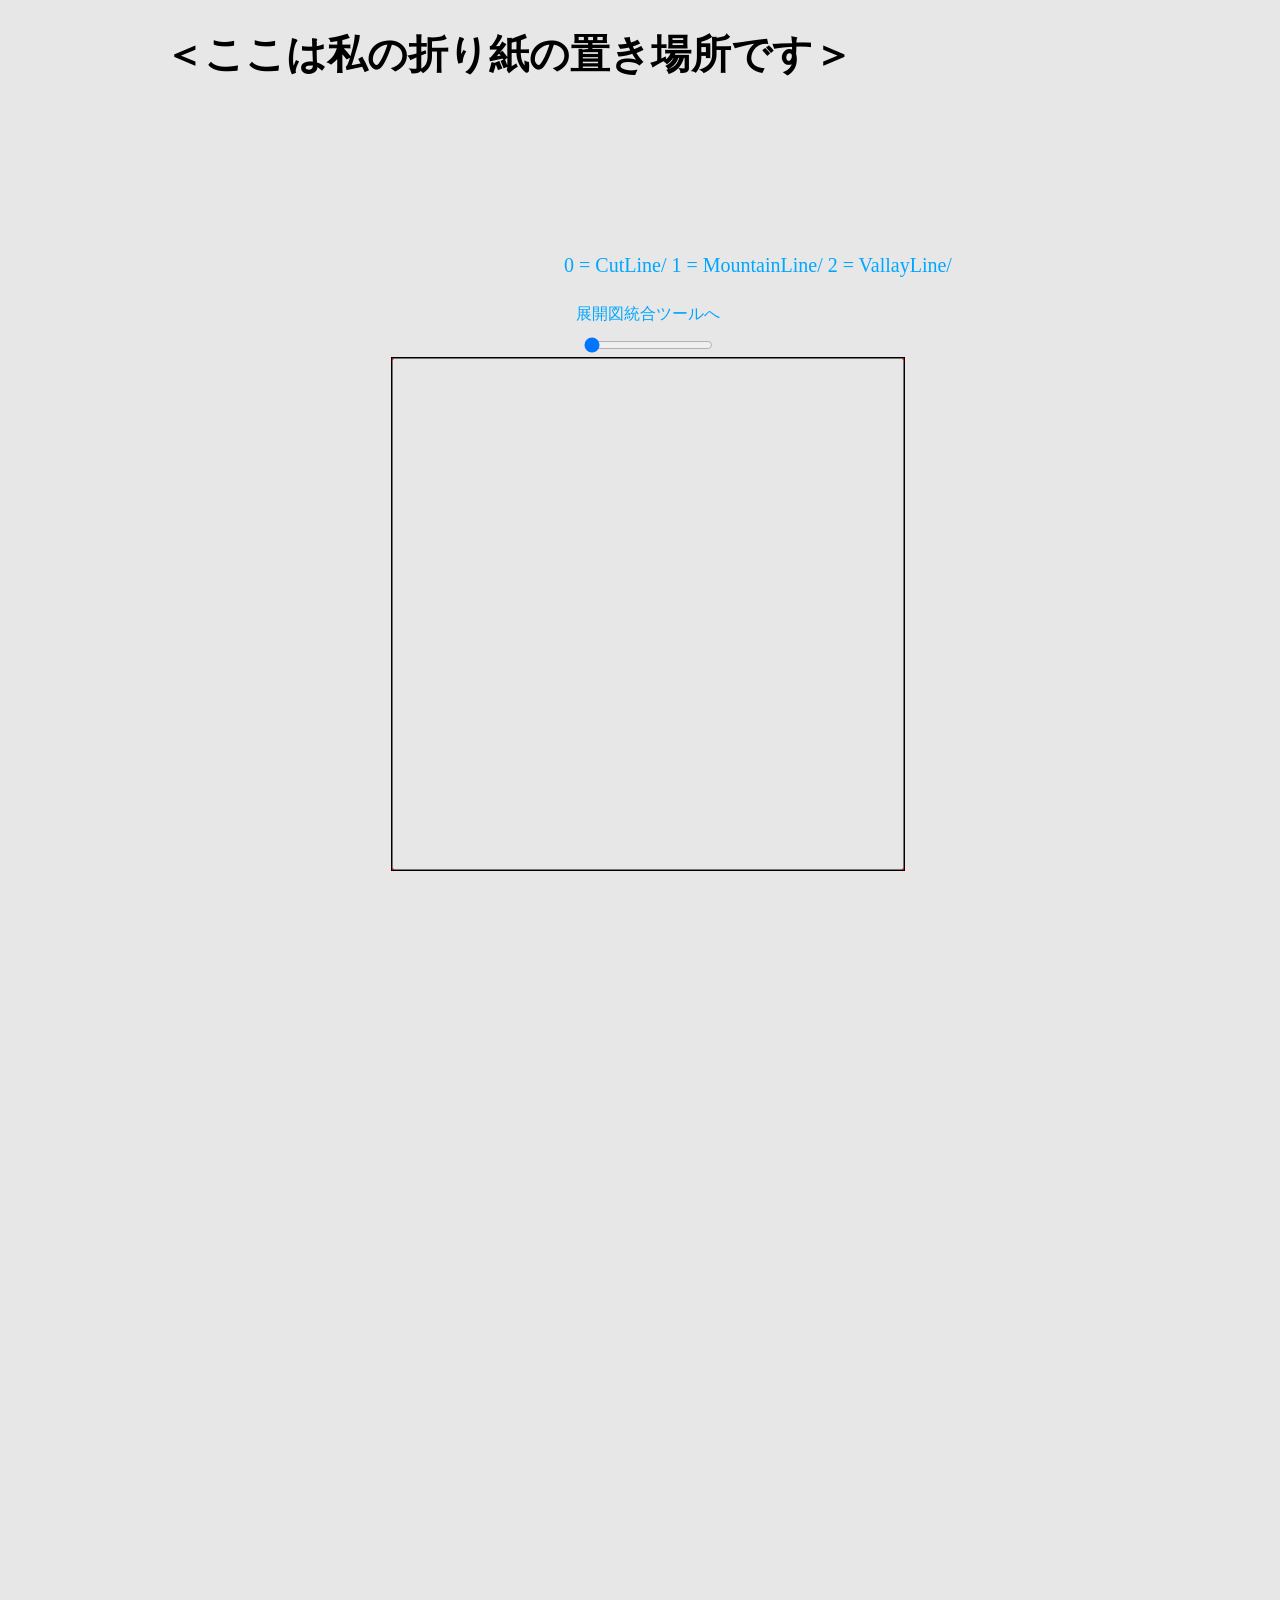
<file: index.html>
<!DOCTYPE html>
<html lang="ja">
<head>
    <meta charset="UTF-8">
    <meta name="viewport" content="width=device-width, initial-scale=1.0">
    <title>折り紙作品集</title>
    <link rel="stylesheet" href="style.css">
</head>
<body translate="no">
    <h1>
        ＜ここは私の折り紙の置き場所です＞
    </h1>
    <p>
        0 = CutLine/ 1 = MountainLine/ 2 = VallayLine/
    </p>
    <a href="tree_merge.html" style="display: block; margin: 10px auto; text-align: center; color: #00a6ff; text-decoration: none;">展開図統合ツールへ</a>
    <input type="range" min="0" max="2" value="0" id="linetype">
    <div class="input_cp">
        <canvas 
        id="input_cp_area"
        width="512px" 
        height="512px" 
        style="border: 1px solid #000000;">
        </canvas>
    </div>
    <script src="simulator.js"></script>
</body>
</html>
</file>
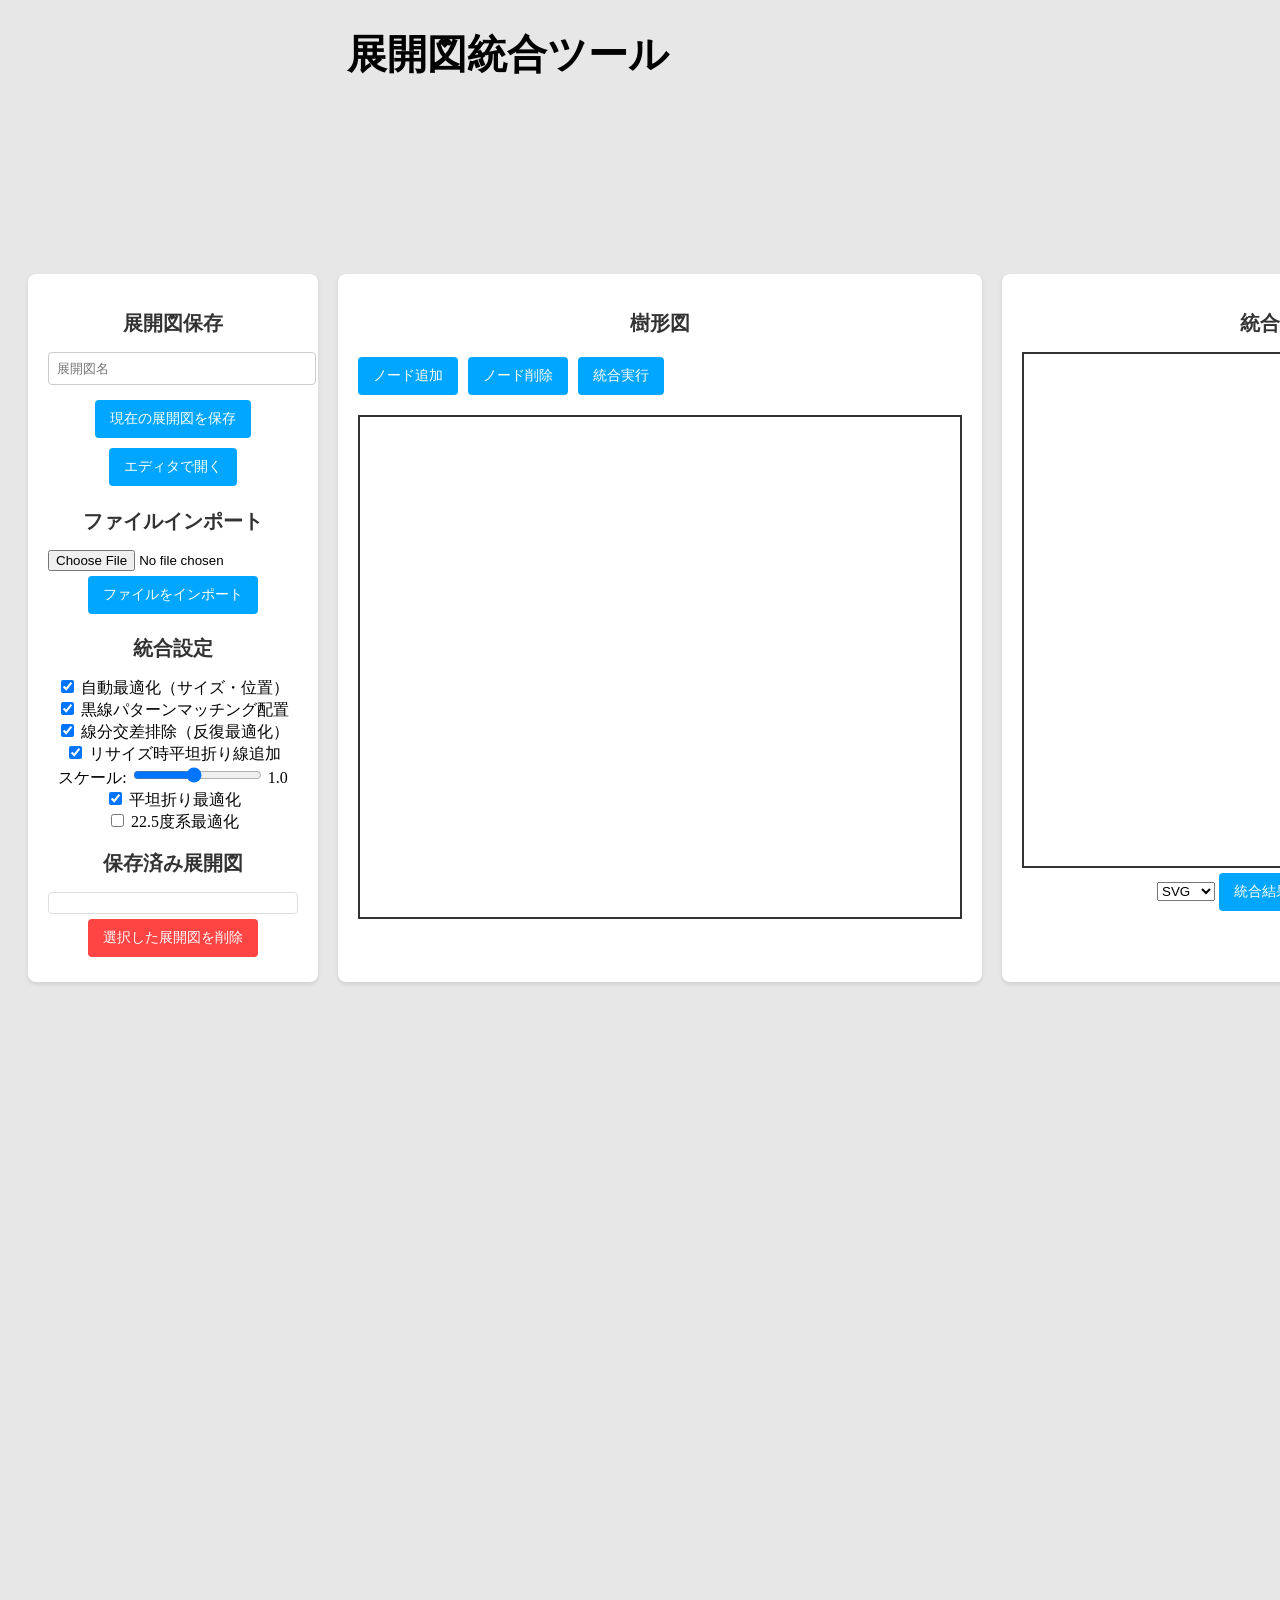
<file: tree_merge.html>
<!DOCTYPE html>
<html lang="ja">
<head>
    <meta charset="UTF-8">
    <meta name="viewport" content="width=device-width, initial-scale=1.0">
    <title>展開図統合ツール</title>
    <link rel="stylesheet" href="style.css">
    <link rel="stylesheet" href="tree_merge.css">
</head>
<body translate="no">
    <h1>展開図統合ツール</h1>
    
    <div class="container">
        <div class="left-panel">
            <h2>展開図保存</h2>
            <input type="text" id="cp_name" placeholder="展開図名">
            <button id="save_cp">現在の展開図を保存</button>
            <button id="load_to_editor">エディタで開く</button>
            
            <h2>ファイルインポート</h2>
            <input type="file" id="file_import" accept=".svg,.fold">
            <button id="import_file">ファイルをインポート</button>
            
            <h2>統合設定</h2>
            <label>
                <input type="checkbox" id="auto_optimize" checked> 自動最適化（サイズ・位置）
            </label>
            <br>
            <label>
                <input type="checkbox" id="use_pattern_matching" checked> 黒線パターンマッチング配置
            </label>
            <br>
            <label>
                <input type="checkbox" id="eliminate_intersections" checked> 線分交差排除（反復最適化）
            </label>
            <br>
            <label>
                <input type="checkbox" id="enable_flat_fold_resize" checked> リサイズ時平坦折り線追加
            </label>
            <br>
            <label>スケール: <input type="range" id="merge_scale" min="0.1" max="2" step="0.1" value="1"></label>
            <span id="scale_value">1.0</span>
            <br>
            <label>
                <input type="checkbox" id="auto_flat_fold" checked> 平坦折り最適化
            </label>
            <br>
            <label>
                <input type="checkbox" id="optimize_22_5"> 22.5度系最適化
            </label>
            
            <h2>保存済み展開図</h2>
            <div id="saved_cps_list"></div>
            <button id="delete_selected_cp" style="background: #ff4444;">選択した展開図を削除</button>
        </div>
        
        <div class="center-panel">
            <h2>樹形図</h2>
            <div class="tree-controls">
                <button id="add_node">ノード追加</button>
                <button id="remove_node">ノード削除</button>
                <button id="merge_all">統合実行</button>
            </div>
            <canvas id="tree_canvas" width="600" height="500"></canvas>
        </div>
        
        <div class="right-panel">
            <h2>統合結果</h2>
            <canvas id="merged_canvas" width="512" height="512"></canvas>
            <select id="export_format">
                <option value="svg">SVG</option>
                <option value="json">JSON</option>
            </select>
            <button id="export_merged">統合結果をエクスポート</button>
        </div>
    </div>
    
    <script src="simulator.js"></script>
    <script src="tree_merge.js"></script>
</body>
</html>
</file>
<file: style.css>
body {
    background: #e7e7e7;/*背景の色*/
    text-align: center;/*テキストの位置*/
    width: 100%;
    height: 4000px;
}
html {
    width: 100%;
    height: 100%;
    transform: scale();
}
h1 {
    width: 1000px;
    height: 200px;
    color: rgb(0, 0, 0);/*文字の色*/
    font-size: 40px;/*文字の大きさ*/
}
img{
    display: block;
    width: 500px;
    height: 500px;
}
p{
    width: 1500px;
    height: 30px;
    text-align: center;
    color: #00a6ff;
    font-size: 20px;
}
.input_cp_area{
    text-align: center;
}
</file>
<file: tree_merge.css>
.container {
    display: flex;
    justify-content: space-between;
    padding: 20px;
    gap: 20px;
}

.left-panel, .center-panel, .right-panel {
    background: white;
    padding: 20px;
    border-radius: 8px;
    box-shadow: 0 2px 4px rgba(0,0,0,0.1);
}

.left-panel {
    width: 250px;
}

.center-panel {
    width: 650px;
}

.right-panel {
    width: 550px;
}

h2 {
    font-size: 20px;
    margin-bottom: 15px;
    color: #333;
}

input[type="text"] {
    width: 100%;
    padding: 8px;
    margin-bottom: 10px;
    border: 1px solid #ccc;
    border-radius: 4px;
}

button {
    padding: 10px 15px;
    margin: 5px 0;
    background: #00a6ff;
    color: white;
    border: none;
    border-radius: 4px;
    cursor: pointer;
    font-size: 14px;
}

button:hover {
    background: #0088cc;
}

button:active {
    background: #006699;
}

#saved_cps_list {
    max-height: 400px;
    overflow-y: auto;
    border: 1px solid #ddd;
    border-radius: 4px;
    padding: 10px;
}

.cp-item {
    padding: 10px;
    margin: 5px 0;
    background: #f5f5f5;
    border-radius: 4px;
    cursor: pointer;
}

.cp-item:hover {
    background: #e0e0e0;
}

.cp-item.selected {
    background: #00a6ff;
    color: white;
}

.tree-controls {
    display: flex;
    gap: 10px;
    margin-bottom: 15px;
}

#tree_canvas, #merged_canvas {
    border: 2px solid #333;
    background: white;
    display: block;
    margin: 0 auto;
}

canvas {
    display: block;
    margin: 0 auto;
}
</file>
